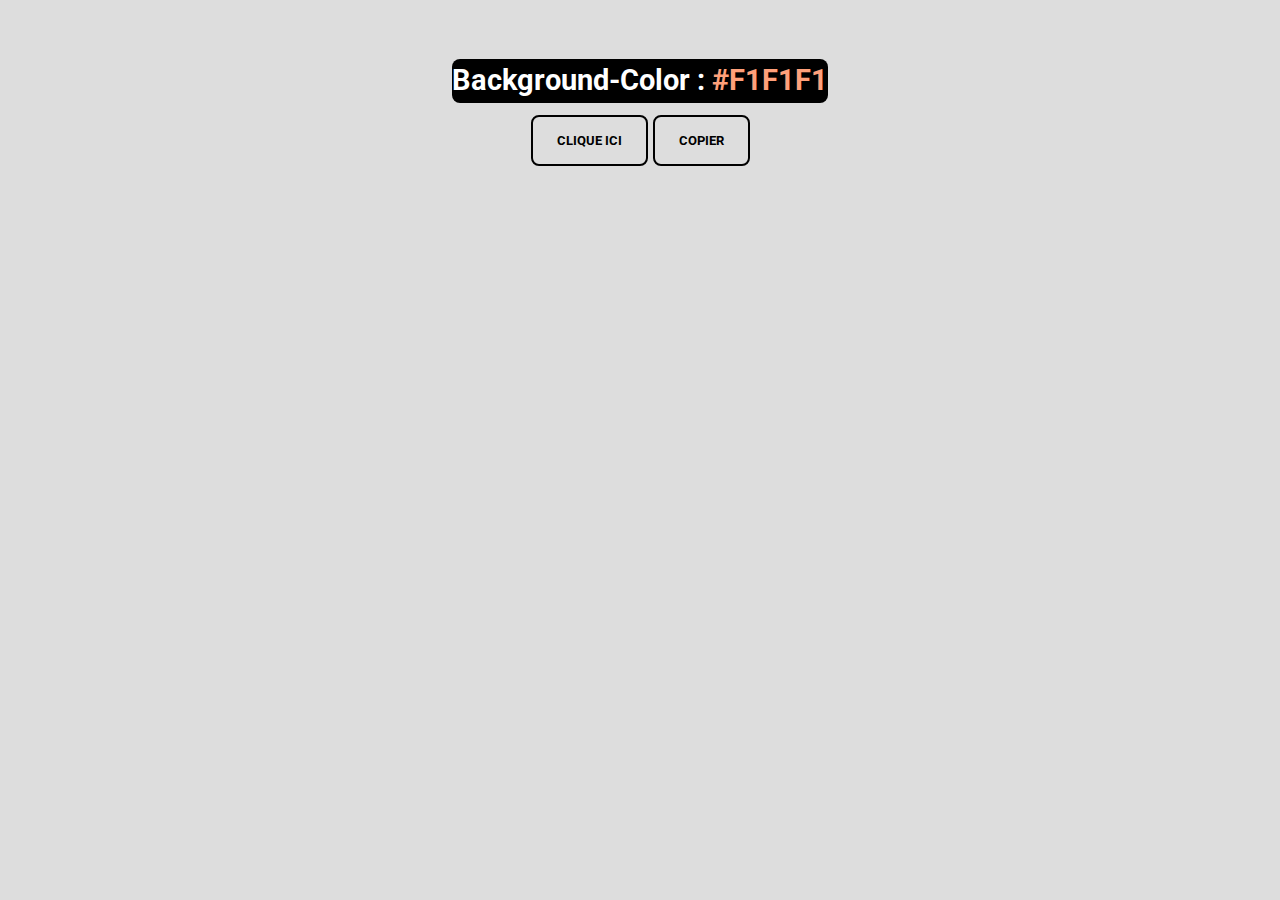
<file: générateur de couleurs/index.html>
<!DOCTYPE html>
<html lang="fr">
<head>
    <meta charset="UTF-8">
    <meta http-equiv="X-UA-Compatible" content="IE=edge">
    <meta name="viewport" content="width=device-width, initial-scale=1.0">
    <link rel="stylesheet" href="style.css">
    <link rel="stylesheet" href="https://cdnjs.cloudflare.com/ajax/libs/font-awesome/6.1.2/css/all.min.css" integrity="sha512-1sCRPdkRXhBV2PBLUdRb4tMg1w2YPf37qatUFeS7zlBy7jJI8Lf4VHwWfZZfpXtYSLy85pkm9GaYVYMfw5BC1A==" crossorigin="anonymous" referrerpolicy="no-referrer" />
    <script src="app.js" defer></script>
    
    
    <title>Projet-3 - générateur de couleurs </title>
</head>
<body>
    <main>
        <span class="success"><i class="fa-solid fa-clipboard-check fa-xl"></i>La couleur a bien été copiée dans le presse-papier</span>
        <section class="container">
            <h2>background-color : <span class="color">#F1F1F1</span></h2>
            <button class="btn">clique ici</button>
            <button class="btn copy">Copier</button>
        </section>

    </main>
    
</body>
</html>
</file>
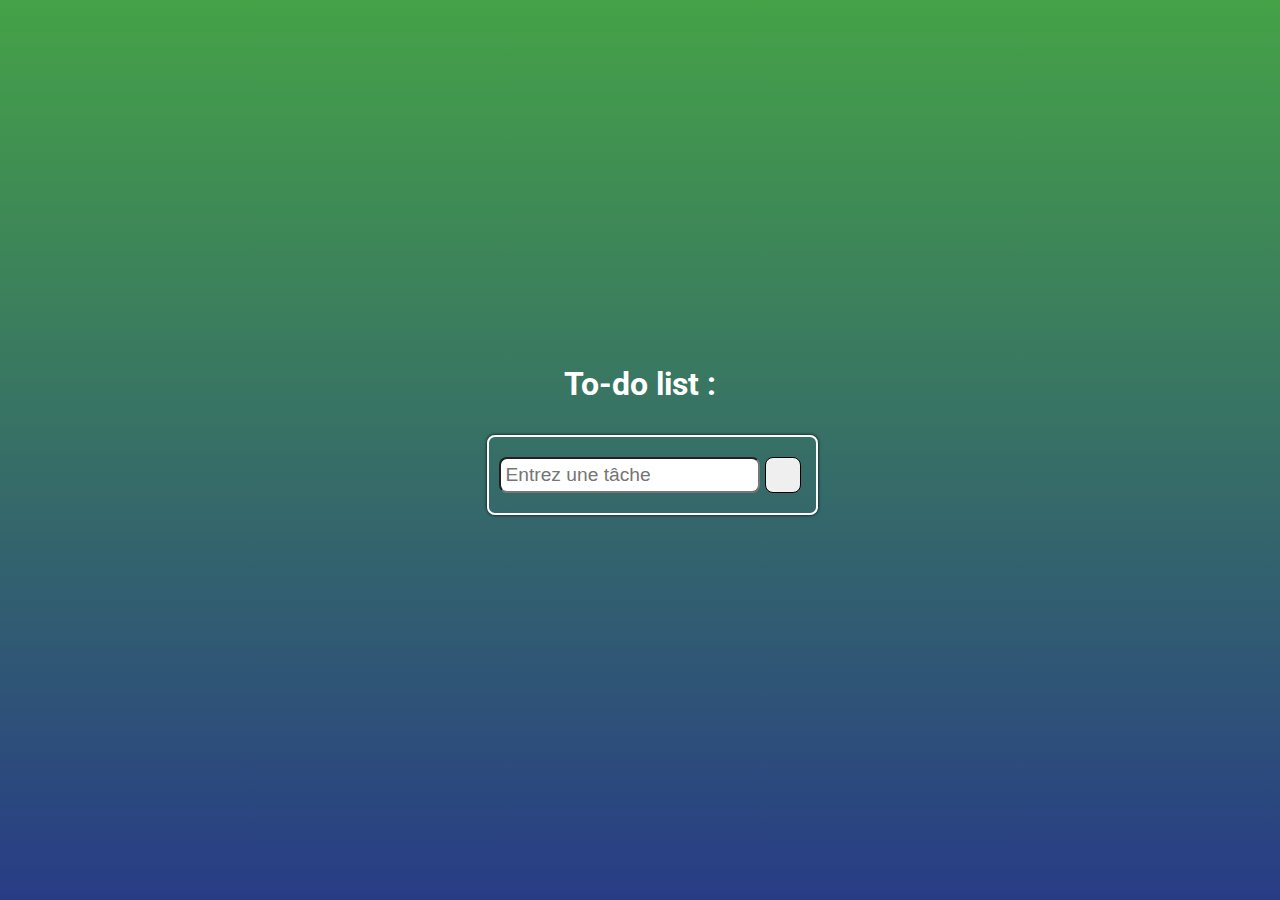
<file: to do list/index.html>
<!DOCTYPE html>
<html lang="fr">
<head>
    <meta charset="UTF-8">
    <meta http-equiv="X-UA-Compatible" content="IE=edge">
    <meta name="viewport" content="width=device-width, initial-scale=1.0">
    <link rel="stylesheet" href="style.css">
    <link rel="stylesheet" href="https://cdnjs.cloudflare.com/ajax/libs/font-awesome/6.1.2/css/all.min.css" integrity="sha512-1sCRPdkRXhBV2PBLUdRb4tMg1w2YPf37qatUFeS7zlBy7jJI8Lf4VHwWfZZfpXtYSLy85pkm9GaYVYMfw5BC1A==" crossorigin="anonymous" referrerpolicy="no-referrer" />
    <script src="app.js" defer></script>
    <title>projet - todo list</title>
</head>
<body>
    <section class="container-all">
        <h1>To-do list :</h1>
        <section class="container">
            <article id="add-task-container">
                <input type="text" placeholder="Entrez une tâche" id="input-task">
                <button id="add-task"><i class="fa-solid fa-plus"></i></button>
            </article>

            <article id="task-container">

            </article>



        </section>
    </section>  
</body>
</html>
</file>
<file: générateur de couleurs/style.css>
@import url("https://fonts.googleapis.com/css?family=Open+Sans|Roboto:400,700&display=swap");

*{
    margin: 0;
    padding: 0;
    box-sizing: border-box;
}
body{
    font-family: "Open Sans", sans-serif;
    background: #dddddd;
    color: #eeeeee;
    line-height: 1.5;
    font-size: 1.2rem;
}

h2{
    text-transform: capitalize;
    margin-bottom: .75rem;
    font-family: "Roboto", sans-serif;
    background-color: #000000;
    color: #ffffff;
    border-radius: .5rem;
}
main{
    height: 100vh;
    display: grid;
    grid-template-rows: repeat(2, 25vh);
    justify-content: center;
    align-items: center;
}

.container{
    text-align: center;

}

.color{
    color: lightsalmon;
}

.btn{
    font-family: "Roboto", sans-serif;
    text-transform: uppercase;
    background: transparent;
    color: #000000;
    font-weight: bold;
    border: .15rem solid #000000;
    border-radius: .5rem;
    padding: 1rem 1.5rem;
    transition: all .3s linear;
}

.btn:hover{
    color: #ffffff;
    background-color: #000000;

}

.copy:hover{
    cursor: pointer;
}

.success{
    display :none;
    text-align: center;
    background: rgb(33, 144, 43);
    padding: 0.5rem;
    border-radius: .5rem;
    font-size: .9rem;
    height: 5vh;
    margin: 10px auto;
    transition: all .3s linear;
    animation: fadeinout 3s;
}

    @keyframes fadeinout{
        0%,100%{
            opacity: 0;
        }
        50%{opacity: 1;}
    }
</file>
<file: to do list/style.css>
@import url("https://fonts.googleapis.com/css?family=Open+Sans|Roboto:400,700&display=swap");

*{
    margin: 0;
    padding: 0;
}

body{
    height: 100vh;
    background: linear-gradient(to top, #283c86, #45a247);
    display: flex;
    flex-direction: column;
    
    justify-content: center;
    align-items: center;

}
.container-all{
    max-height: 100%;
    display: flex;
    flex-direction: column;
}
h1{
    color: #ffffff;
 padding-bottom: 2rem;
 text-align: center;
 font-family: "Roboto", sans-serif;
 font-weight: bold;
 font-size: 2rem;
}

#task-container{
    width: 100%;
}
#add-task-container{
   
    width: 100%;
    padding: 20px 10px;
    background: transparent;
    border: 2px solid white;
    border-radius: .5rem;
    box-shadow: 0 0 .2rem;
    margin-bottom: 20px;
    display: flex;
}

input{
    flex: 5;
    transition: all .3s ;
    font-size: 1.2rem;
    padding: 5px;
    border-radius: .5rem;
}

#add-task{
    flex: 1;
    margin-inline: 5px;
    transition: .3s;
    font-size: 1.2rem;
    padding: 5px;
    background: ffffff;
    border: 2px solid #008000;
    border: 1px solid;
    border-radius: .5rem;
}

#add-task:hover{
    background:#008000;
    color: #ffffff;
}

/* ci dessous les tâches qui seront ajoutées à la todo list */


.task{
    width: 100%;
    background: #ffffff;
    border-radius: .5rem;
    box-shadow: 0 0 3px;
    padding: 5px;
    margin-bottom: 5px;
    display: flex;
    justify-content: center;


}


.task li {
    list-style-type: none;
    flex:4;
    padding: 5px;
    font-size: 1.3rem;
    margin: 10px;

}

.task button{
    flex: 1;
    border-radius: .5rem;
    background: #ffffff;
    cursor: pointer;
}

.check-task{
    color: orange;
    margin-right: 5px;
    border: 2px solid orange;
    font-size: 1.5rem;
}
.check-task:hover{
    background: orange;
    color:#ffffff;
}
.delete-task{
    color: red;
    border: 2px solid red;
    font-size: 1.3rem;
}

.delete-task:hover{
    background-color: red;
    color: #ffffff;
}

.toggle-task{
    text-decoration: line-through;
}
</file>
